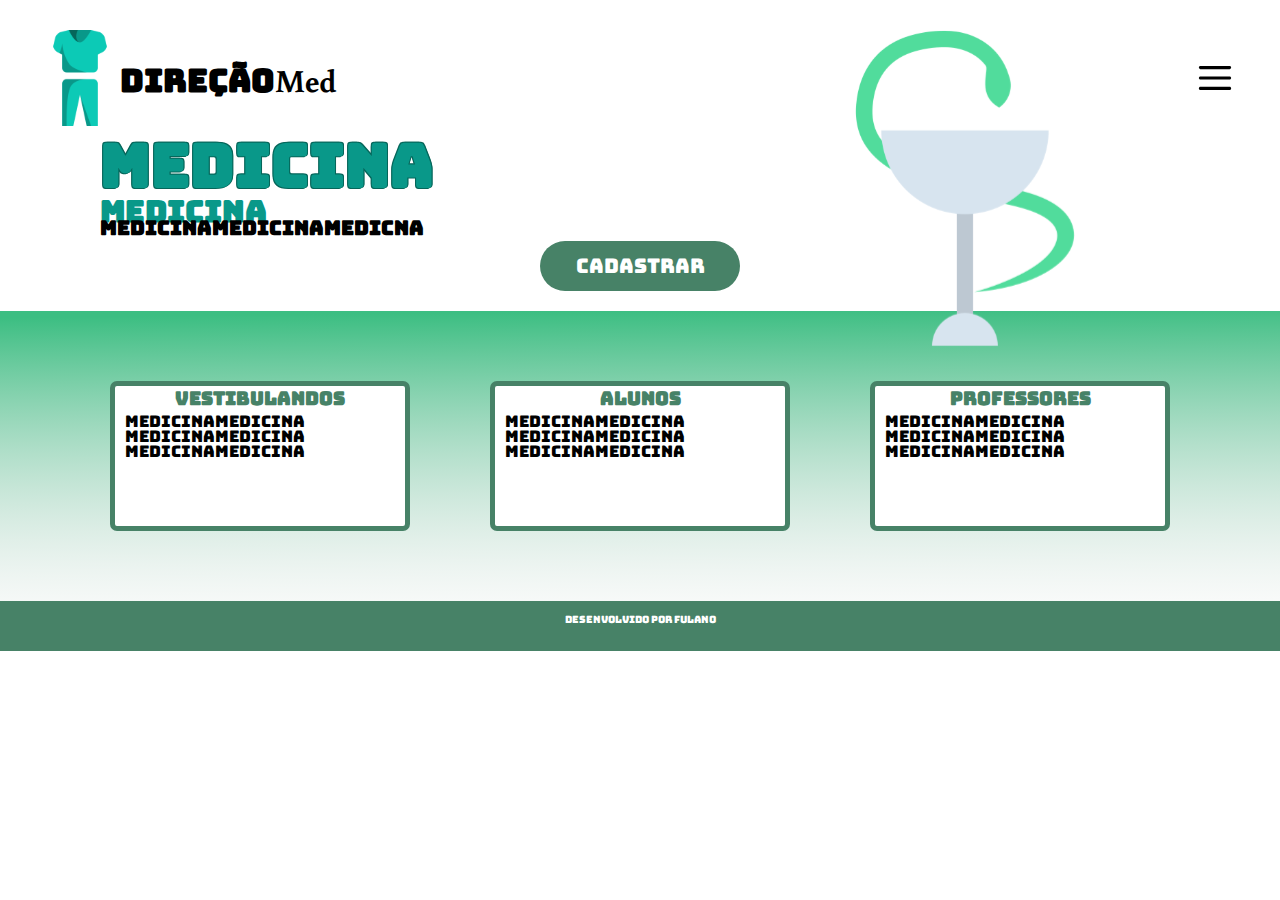
<file: index.html>
<!DOCTYPE html>
<html lang="pt-br">

<head>
    <meta charset="UTF-8">
    <meta http-equiv="X-UA-Compatible" content="IE=edge">
    <meta name="viewport" content="width=device-width, initial-scale=1.0">
    <title>MedConnect</title>
    <link rel="stylesheet" href="/style.css">
    <link rel="preconnect" href="https://fonts.googleapis.com">
    <link rel="preconnect" href="https://fonts.gstatic.com" crossorigin>
    <link href="https://fonts.googleapis.com/css2?family=Bungee&display=swap" rel="stylesheet">
    <link href="https://fonts.googleapis.com/css2?family=Buenard&family=Bungee&display=swap" rel="stylesheet">
</head>

<body>
    <header>

        <div class="header">
            <div class="logo">
                <a href="/index.html">
                    <img class="roupa" src="/roupinha.svg" alt="Roupa Médica">
                </a>
                <h1><a class="texto-link" href="/index.html"><span class="med">DIREÇÃO</span><span
                            class="connect">Med</span></a></h1>
            </div>
            <a href="">
                <img class="sanduiche" src="/Menu.svg" alt="Menu Sanduiche">
            </a>
        </div>

    </header>
    <main>
        <img class="farmacia" src="/simbolo_farmacia.svg" alt="">
        <div class="caixa1">
            <h2 class="medicina">MEDICINA</h2>
            <h3 class="medicina2">medicina</h3>
            <h4 class="medicina3">medicinamedicinamedicna</h4>
        </div>
        <div class="botao">

            <button class="botao-estilo" type="button">
                <a class="texto-link-botao" href="/cadastro.html"> <span class="cadastrar">Cadastrar</span></a>
            </button>

        </div>
        <div class="cards">
            <a class="link-card" href="/vetibulandoLogin.html">
                <div class="card">
                    <h3 class="nome-card">VESTIBULANDOS</h3>
                    <ul class="list">
                        <li class="listing">medicinamedicina</li>
                        <li class="listing">medicinamedicina</li>
                        <li class="listing">medicinamedicina</li>
                    </ul>
                </div>
            </a>
            <a class="link-card" href="/alunoLogin.html">
                <div class="card">
                    <h3 class="nome-card">ALUNOS</h3>
                    <ul class="list">
                        <li class="listing">medicinamedicina</li>
                        <li class="listing">medicinamedicina</li>
                        <li class="listing">medicinamedicina</li>
                    </ul>
                </div>
            </a>
            <a class="link-card" href="/professorLogin.html">
                <div class="card">
                    <h3 class="nome-card">PROFESSORES</h3>
                    <ul class="list">
                        <li class="listing">medicinamedicina</li>
                        <li class="listing">medicinamedicina</li>
                        <li class="listing">medicinamedicina</li>
                    </ul>
                </div>
            </a>

        </div>

    </main>
    <footer>
        <p class="footer">DESENVOLVIDO POR FULANO</p>
    </footer>
</body>

</html>
</file>
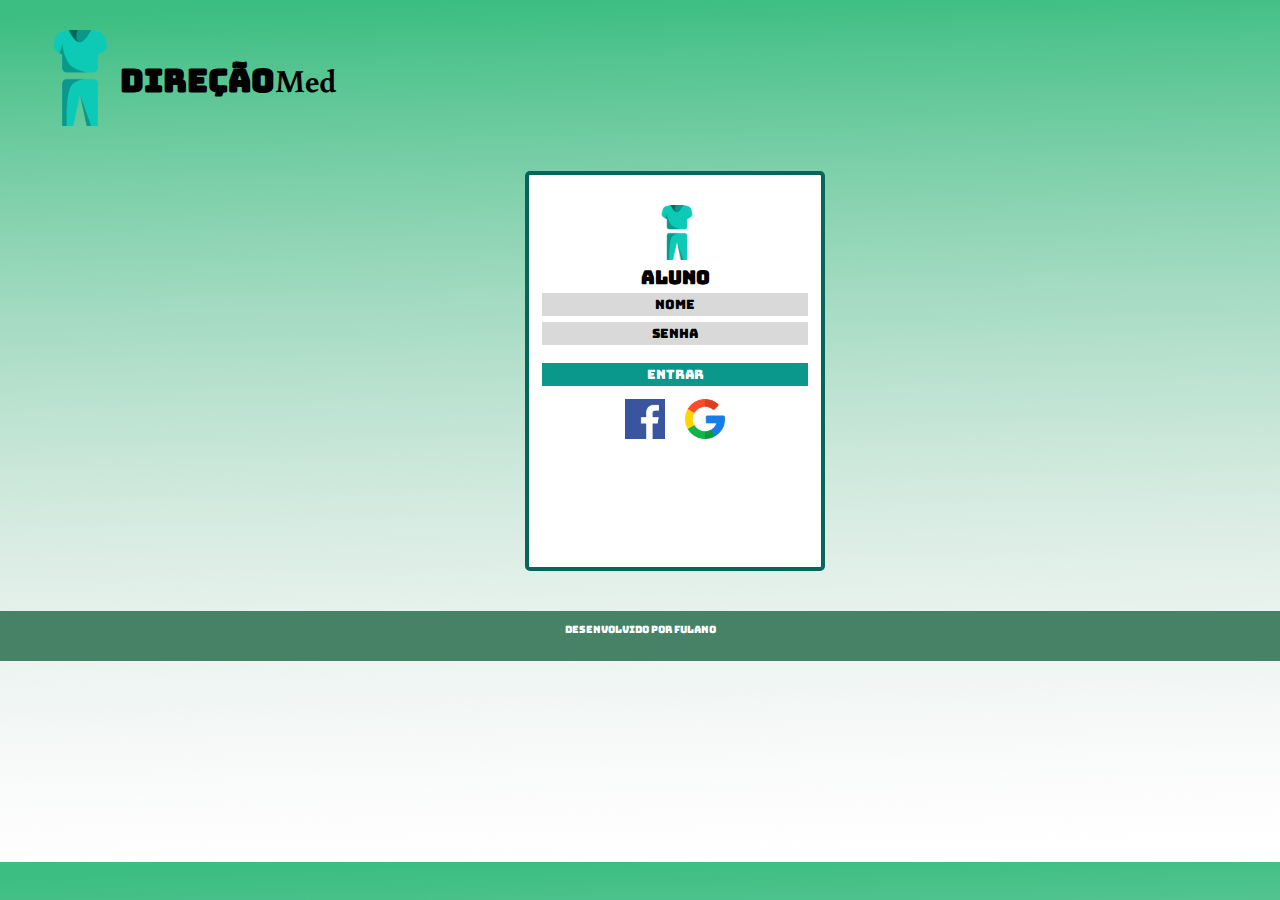
<file: alunoLogin.html>
<!DOCTYPE html>
<html lang="pt-br">

<head>
    <meta charset="UTF-8">
    <meta http-equiv="X-UA-Compatible" content="IE=edge">
    <meta name="viewport" content="width=device-width, initial-scale=1.0">
    <title>Login</title>
    <link rel="stylesheet" href="/style.css">
    <link rel="preconnect" href="https://fonts.googleapis.com">
    <link rel="preconnect" href="https://fonts.gstatic.com" crossorigin>
    <link href="https://fonts.googleapis.com/css2?family=Bungee&display=swap" rel="stylesheet">
    <link href="https://fonts.googleapis.com/css2?family=Buenard&family=Bungee&display=swap" rel="stylesheet">
</head>

<body class="body-cadastro">
    <header>
        <div class="header">
            <div class="logo">
                <a href="/index.html">
                    <img class="roupa" src="/roupinha.svg" alt="Roupa Médica">
                </a>
                <h1><a class="texto-link" href="/index.html"><span class="med">DIREÇÃO</span><span
                            class="connect">Med</span></a></h1>
            </div>
        </div>
    </header>
    <main>
        <div class="container">
            <ul class="fake-modal">
                <img class="roupa-modal" src="/roupinha.svg" alt="">
                <h3 class="titulo-modal">ALUNO</h3>
                <div class="informações-modal">
                    <div class="cadastro-modal">
                        <li class="list-modal">Nome</li>
                    </div>
                    <div class="cadastro-modal">
                        <li class="list-modal">Senha</li>
                    </div>
                    
                    <a class="botao-modal" href="">
                        <div class="login-modal">
                            <li class="list-modal-cadastrar">ENTRAR</li>
                        </div>
                    </a>
                </div>
                <div class="cards-modal">
                    <a href="">
                        <img class="icons-modal" src="/facebook.png" alt="">
                    </a>
                    <a href="">
                        <img class="icons-modal" src="/google.png" alt="">
                    </a>  
                  
                </div>
            </ul>
        </div>
    </main>
    <footer>
        <p class="footer">DESENVOLVIDO POR FULANO</p>
    </footer>
</body>

</html>
</file>
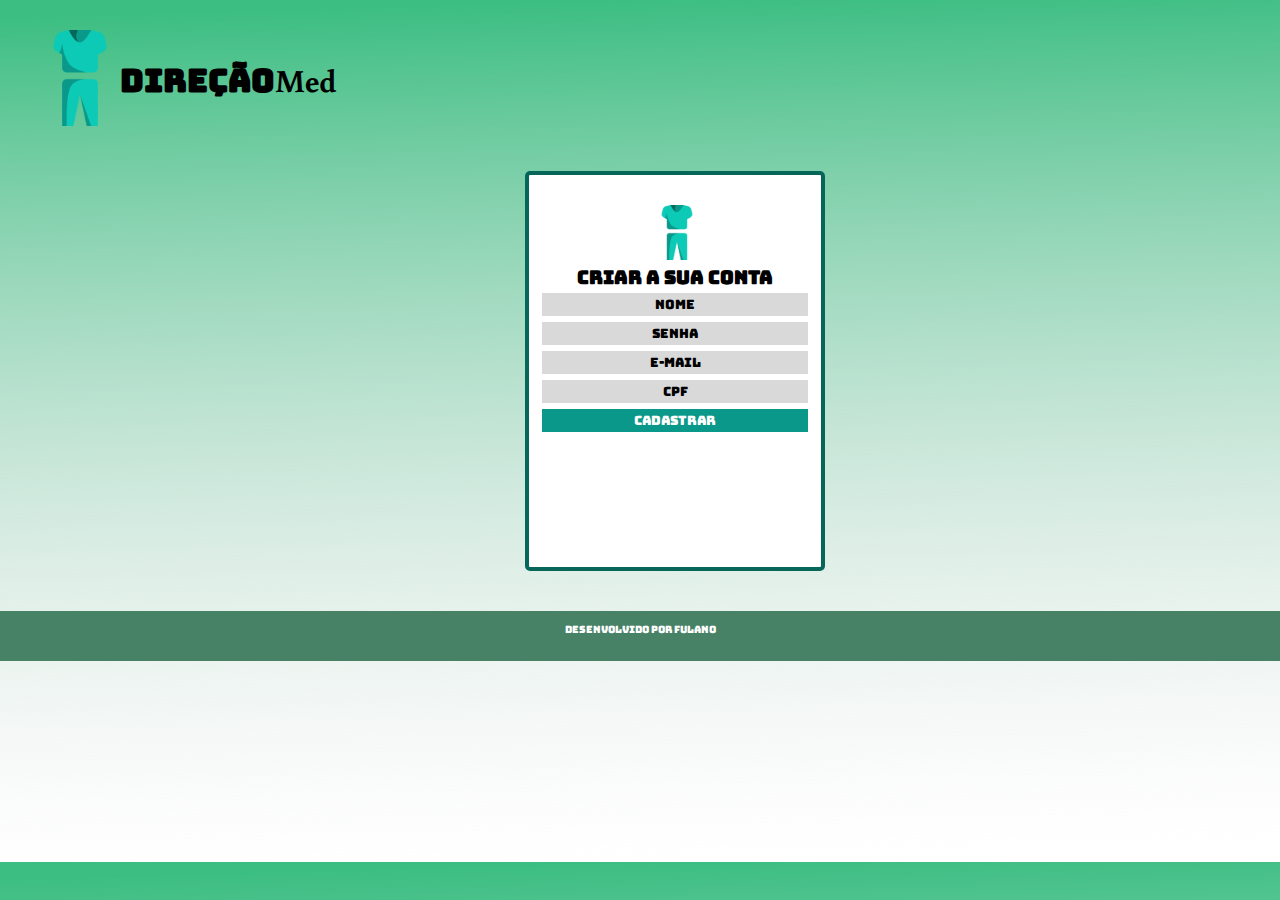
<file: cadastro.html>
<!DOCTYPE html>
<html lang="pt-br">

<head>
    <meta charset="UTF-8">
    <meta http-equiv="X-UA-Compatible" content="IE=edge">
    <meta name="viewport" content="width=device-width, initial-scale=1.0">
    <link rel="stylesheet" href="/style.css">
    <link rel="preconnect" href="https://fonts.googleapis.com">
    <link rel="preconnect" href="https://fonts.gstatic.com" crossorigin>
    <link href="https://fonts.googleapis.com/css2?family=Bungee&display=swap" rel="stylesheet">
    <link href="https://fonts.googleapis.com/css2?family=Buenard&family=Bungee&display=swap" rel="stylesheet">
    <title>Cadastro</title>
</head>

<body class="body-cadastro">
    <header>
        <div class="header">
            <div class="logo">
                <a href="/index.html">
                    <img class="roupa" src="/roupinha.svg" alt="Roupa Médica">
                </a>
                <h1><a class="texto-link" href="/index.html"><span class="med">DIREÇÃO</span><span
                            class="connect">Med</span></a></h1>
            </div>
        </div>
    </header>
    <main>
        <div class="container">
            <ul class="fake-modal">
                <img class="roupa-modal" src="/roupinha.svg" alt="">
                <h3 class="titulo-modal">Criar a sua conta</h3>
                <div class="informações-modal">
                    <div class="cadastro-modal">
                        <li class="list-modal">Nome</li>
                    </div>
                    <div class="cadastro-modal">
                        <li class="list-modal">Senha</li>
                    </div>
                    <div class="cadastro-modal">
                        <li class="list-modal">E-mail</li>
                    </div>
                    <div class="cadastro-modal">
                        <li class="list-modal">CPF</li>
                    </div>
                    <a class="botao-modal" href="">
                        <div class="cadastro-modal">
                            <li class="list-modal-cadastrar">CADASTRAR</li>
                        </div>
                    </a>
                </div>
            </ul>
        </div>
    </main>
    <footer>
        <p class="footer">DESENVOLVIDO POR FULANO</p>
    </footer>
</body>

</html>
</file>
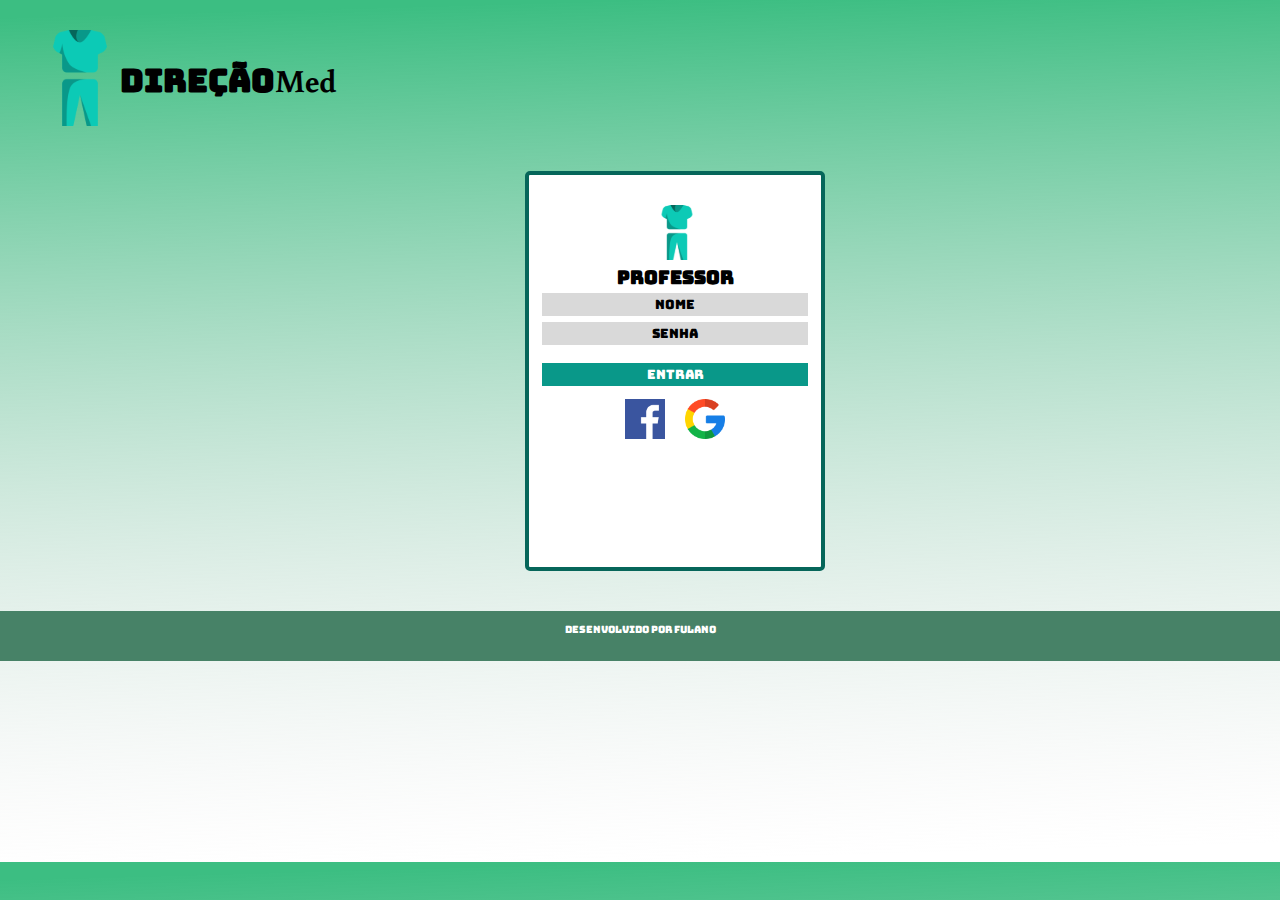
<file: professorLogin.html>
<!DOCTYPE html>
<html lang="en">

<head>
    <meta charset="UTF-8">
    <meta http-equiv="X-UA-Compatible" content="IE=edge">
    <meta name="viewport" content="width=device-width, initial-scale=1.0">
    <title>Login</title>
    <link rel="stylesheet" href="/style.css">
    <link rel="preconnect" href="https://fonts.googleapis.com">
    <link rel="preconnect" href="https://fonts.gstatic.com" crossorigin>
    <link href="https://fonts.googleapis.com/css2?family=Bungee&display=swap" rel="stylesheet">
    <link href="https://fonts.googleapis.com/css2?family=Buenard&family=Bungee&display=swap" rel="stylesheet">
</head>

<body class="body-cadastro">
    <header>
        <div class="header">
            <div class="logo">
                <a href="/index.html">
                    <img class="roupa" src="/roupinha.svg" alt="Roupa Médica">
                </a>
                <h1><a class="texto-link" href="/index.html"><span class="med">DIREÇÃO</span><span
                            class="connect">Med</span></a></h1>
            </div>
        </div>
    </header>
    <main>
        <div class="container">
            <ul class="fake-modal">
                <img class="roupa-modal" src="/roupinha.svg" alt="">
                <h3 class="titulo-modal">PROFESSOR</h3>
                <div class="informações-modal">
                    <div class="cadastro-modal">
                        <li class="list-modal">Nome</li>
                    </div>
                    <div class="cadastro-modal">
                        <li class="list-modal">Senha</li>
                    </div>

                    <a class="botao-modal" href="">
                        <div class="login-modal">
                            <li class="list-modal-cadastrar">ENTRAR</li>
                        </div>
                    </a>
                </div>
                <div class="cards-modal">
                    <a href="">
                        <img class="icons-modal" src="/facebook.png" alt="">
                    </a>
                    <a href="">
                        <img class="icons-modal" src="/google.png" alt="">
                    </a>

                </div>
            </ul>
        </div>
    </main>
    <footer>
        <p class="footer">DESENVOLVIDO POR FULANO</p>
    </footer>
</body>

</html>
</file>
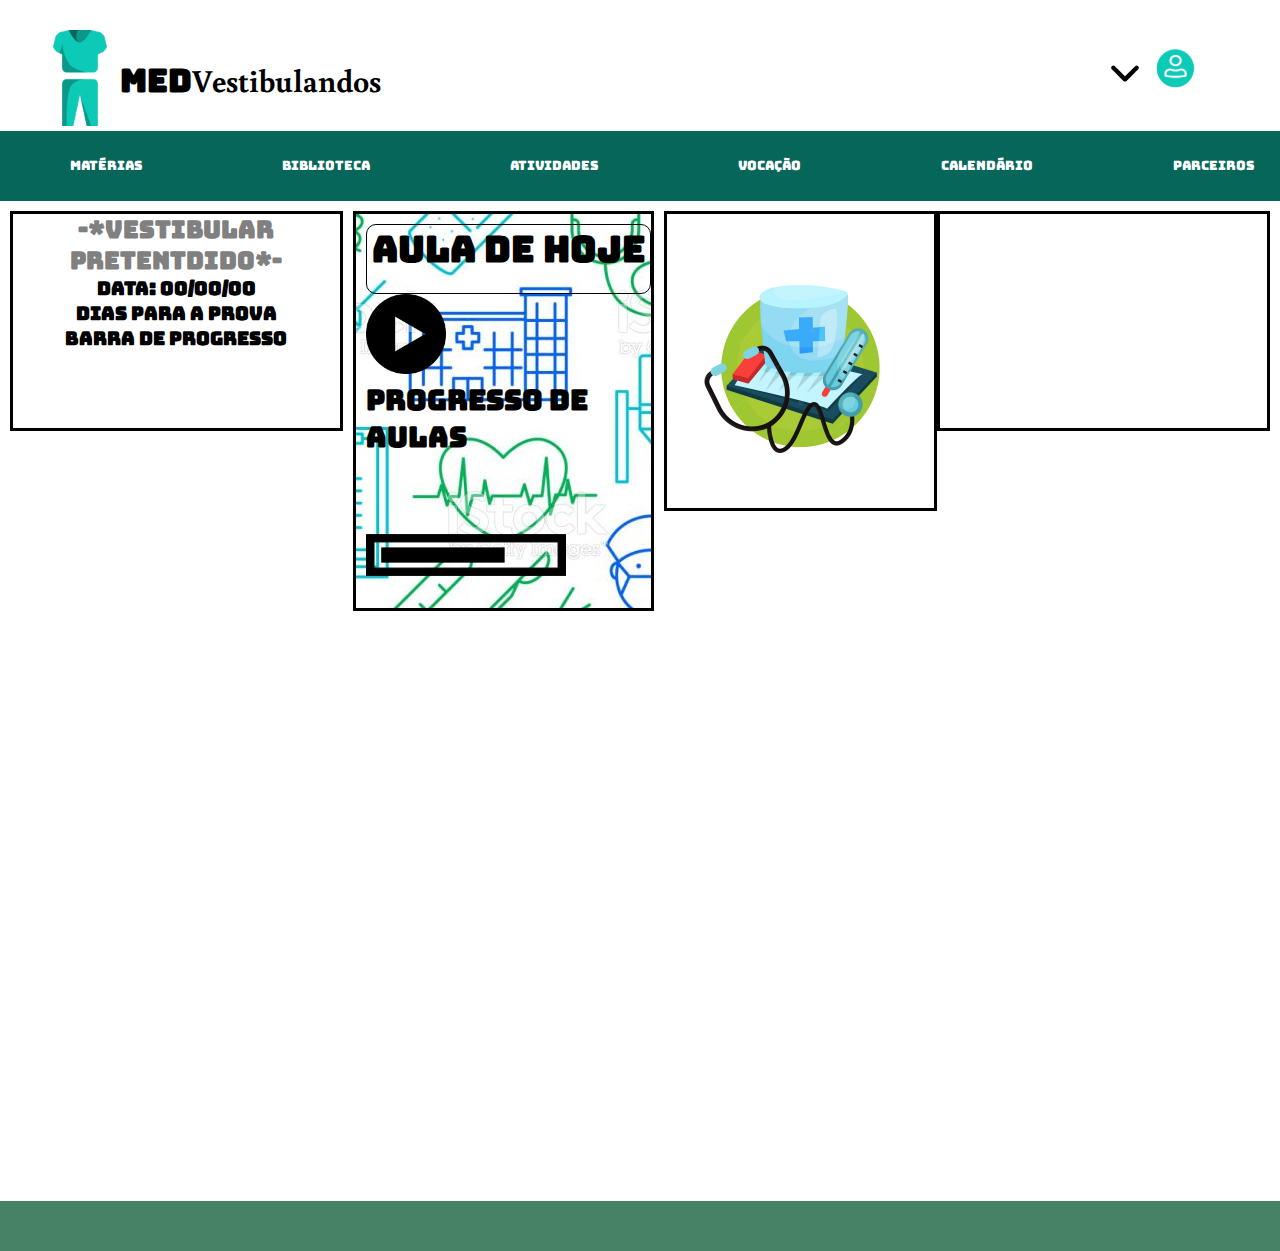
<file: vestibulando.html>
<!DOCTYPE html>
<html lang="pt-br">

<head>
    <meta charset="UTF-8">
    <meta http-equiv="X-UA-Compatible" content="IE=edge">
    <meta name="viewport" content="width=device-width, initial-scale=1.0">
    <title>MedConnect</title>
    <link rel="stylesheet" href="/style.css">
    <link rel="preconnect" href="https://fonts.googleapis.com">
    <link rel="preconnect" href="https://fonts.gstatic.com" crossorigin>
    <link href="https://fonts.googleapis.com/css2?family=Bungee&display=swap" rel="stylesheet">
    <link href="https://fonts.googleapis.com/css2?family=Buenard&family=Bungee&display=swap" rel="stylesheet">
</head>

<body>
    <header>

        <div class="header">
            <div class="logo">
                <a href="/index.html">
                    <img class="roupa" src="/roupinha.svg" alt="Roupa Médica">
                </a>
                <h1><a class="texto-link" href="/index.html"><span class="med">MED</span><span
                            class="connect">Vestibulandos</span></a></h1>
            </div>
            <a class="seta" href="">
                <img src="/seta.svg" alt="">
            </a>
            <a class="perfil" href="">
                <img class="sanduiche" src="/perfil.svg" alt="perfil">
            </a>
        </div>

    </header>
    <main>
        <nav class="barra-opcoes">
            <ul class="lista-opcoes">
                <a class="link-opcoes" href="">
                    <li class="opcoes">MATÉRIAS</li>
                </a>
                <a class="link-opcoes" href="">
                    <li class="opcoes">BIBLIOTECA</li>
                </a>
                <a class="link-opcoes" href="">
                    <li class="opcoes">ATIVIDADES</li>
                </a>
                <a class="link-opcoes" href="">
                    <li class="opcoes">VOCAÇÃO</li>
                </a>
                <a class="link-opcoes" href="">
                    <li class="opcoes">CALENDÁRIO</li>
                </a>
                <a class="link-opcoes" href="">
                    <li class="opcoes">PARCEIROS</li>
                </a>

            </ul>
        </nav>
        <div class="corpo-conteudo">
            <div class="container1">
                <a class="link-conteudo" href="">
                    <h2 class="titulo-conteudo">-*VESTIBULAR PRETENTDIDO*-</h2>
                    <h3>DATA: 00/00/00</h3>
                    <h3>DIAS PARA A PROVA</h3>
                    <h3>BARRA DE PROGRESSO</h3>
                </a>
            </div>
            <div class="container2">
                <a class="play-text" href="">
                    <h2 class="play-aula">Aula de Hoje</h2>
                    <img class="play-conteudo" src="/play-button.png" alt="">
                    <h3>Progresso de aulas</h3>
                    <img class="load-conteudo" src="/load-bar.png" alt="">
                </a>
            </div>
            <div class="container3">
                <a href="">
                    <img class="esteto" src="/esteto.svg" alt="">
                </a>

            </div>
            <div class="container4">
                <a href="">

                </a>
            </div>
        </div>
        <div class="corpo-conteudo2">

        </div>
    </main>
    <footer>

    </footer>
</body>

</html>
</file>
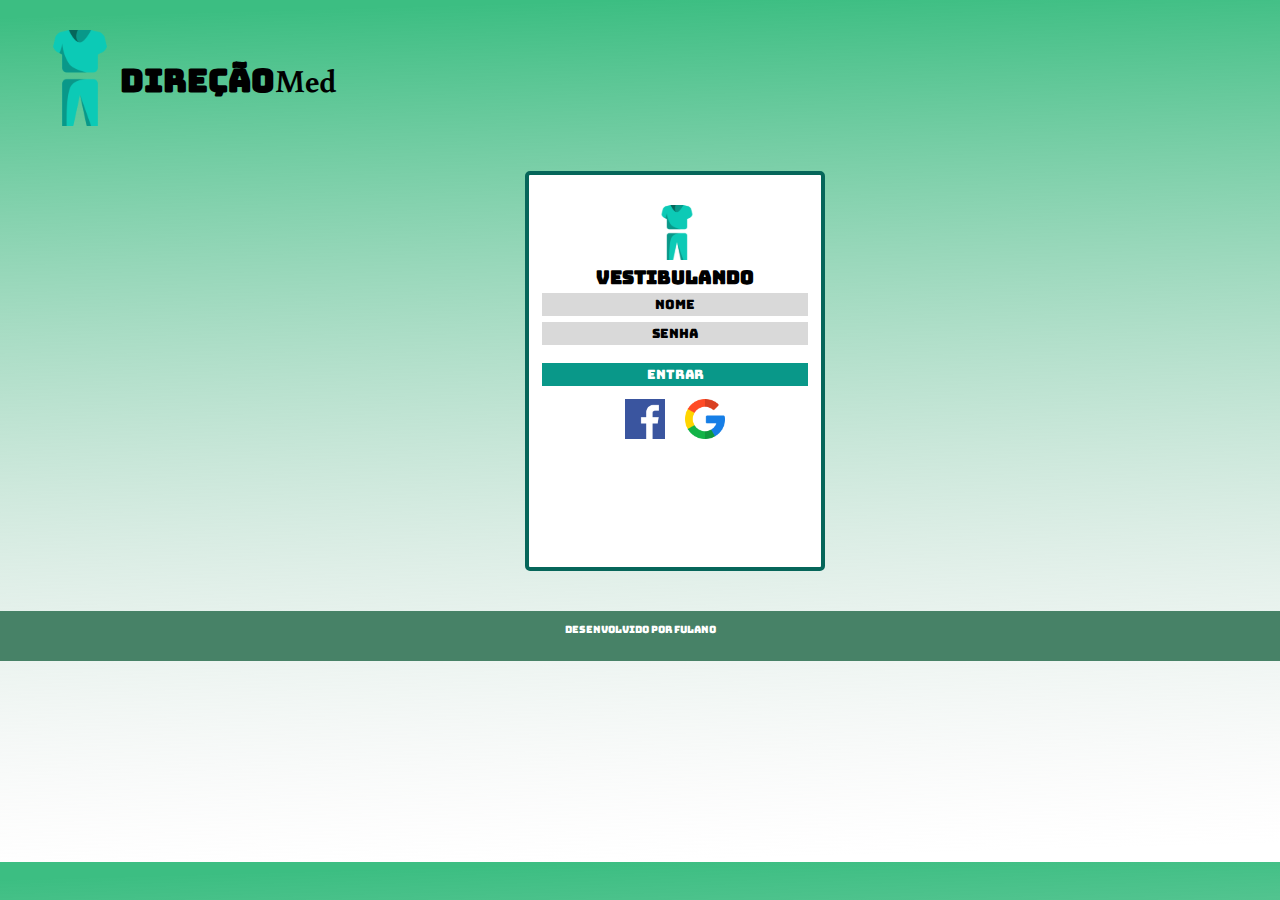
<file: vetibulandoLogin.html>
<!DOCTYPE html>
<html lang="pt-br">

<head>
    <meta charset="UTF-8">
    <meta http-equiv="X-UA-Compatible" content="IE=edge">
    <meta name="viewport" content="width=device-width, initial-scale=1.0">
    <title>Login</title>
    <link rel="stylesheet" href="/style.css">
    <link rel="preconnect" href="https://fonts.googleapis.com">
    <link rel="preconnect" href="https://fonts.gstatic.com" crossorigin>
    <link href="https://fonts.googleapis.com/css2?family=Bungee&display=swap" rel="stylesheet">
    <link href="https://fonts.googleapis.com/css2?family=Buenard&family=Bungee&display=swap" rel="stylesheet">
</head>

<body class="body-cadastro">
    <header>
        <div class="header">
            <div class="logo">
                <a href="/index.html">
                    <img class="roupa" src="/roupinha.svg" alt="Roupa Médica">
                </a>
                <h1><a class="texto-link" href="/index.html"><span class="med">DIREÇÃO</span><span
                            class="connect">Med</span></a></h1>
            </div>
        </div>
    </header>
    <main>
        <div class="container">
            <ul class="fake-modal">
                <img class="roupa-modal" src="/roupinha.svg" alt="">
                <h3 class="titulo-modal">VESTIBULANDO</h3>
                <div class="informações-modal">
                    <div class="cadastro-modal">
                        <li class="list-modal">Nome</li>
                    </div>
                    <div class="cadastro-modal">
                        <li class="list-modal">Senha</li>
                    </div>
                    <a class="botao-modal" href="/vestibulando.html">
                        <div class="login-modal">
                            <li class="list-modal-cadastrar">ENTRAR</li>
                        </div>
                    </a>

                </div>
                <div class="cards-modal">
                    <a href="">
                        <img class="icons-modal" src="/facebook.png" alt="">
                    </a>
                    <a href="">
                        <img class="icons-modal" src="/google.png" alt="">
                    </a>

                </div>
            </ul>
        </div>
    </main>
    <footer>
        <p class="footer">DESENVOLVIDO POR FULANO</p>
    </footer>
</body>

</html>
</file>
<file: style.css>
* {
    margin: 0;
    padding: 0;
    box-sizing: border-box;
    font-family: 'Bungee', cursive;
}

/* body {

    background-repeat: no-repeat;
    background-position: center;
    background-size: cover;
    background-attachment: fixed;
} */

body {
    height: 100vh;
}

.header {
    align-items: center;
    display: flex;
    justify-content: space-between;
    padding-left: 40px;
    padding-top: 30px;
    padding-right: 40px;
}

.logo {
    display: flex;
    align-items: center;
    color: black;
}

.roupa {
    width: 80px;
}

.texto-link {
    text-decoration: none;
}

.med {
    color: #000000;
}

.connect {
    font-family: 'Buenard', serif;
    color: #000000;
}

.sanduiche {
    width: 50px;
}

.farmacia {
    position: absolute;
    right: 200px;
    width: 230px;
    top: 13px;

}

.caixa1 {
    padding-left: 100px;
}

.botao {
    justify-content: center;
    text-align: center;
    padding-bottom: 20px;
}

.botao-estilo {
    background-color: #478267;
    color: white;
    border-radius: 30px;
    width: 200px;
    height: 50px;
    border: none;
    cursor: pointer;
}

.cadastrar {
    color: white;
    font-size: 20px;
}

.texto-link-botao {
    text-decoration: none;
    padding-left: 15px;
    padding-right: 15px;
}

.medicina {
    color: #099889;
    font-size: 60px;
    margin-top: 35px;
    line-height: 0;
    text-shadow:
        -1px -1px 0px #06665A,
        -1px 1px 0px #06665A,
        1px -1px 0px #06665A,
        1px 0px 0px #06665A;
}

.medicina2 {
    font-size: 30px;
    color: #099889;
    line-height: 0;
    margin-top: 45px;
}

.medicina3 {
    font-size: 20px;
    margin-top: 4px;
}

.cards {
    padding: 70px;
    display: flex;
    justify-content: center;
    background-image: url(/gradient.svg);
}

.card {
    width: 300px;
    height: 150px;
    background-color: #fff;
    border: 5px solid #478267;
    border-radius: 7px;
    margin: auto;
}

.link-card {
    text-decoration: none;
    color: #000000;
    margin: auto;
}

.nome-card {
    color: #478267;
    text-align: center;
}

.list {
    list-style-type: none;
    margin: 0;
    padding: 0;
}

.listing {
    padding-left: 10px;
    height: 15px;
}

footer {
    height: 50px;
    background-color: #478267;
    color: #fff;
    text-align: center;
}

.footer {
    padding: 12px;
    font-size: 10px;
}

/* cadastro */

.body-cadastro {
    background-image: url(/gradienteverde.svg);
}

.container {
    width: 1350px;
    height: 480px;
    display: flex;
    flex-direction: row;
    justify-content: center;
    align-items: center;

}

.fake-modal {
    width: 300px;
    height: 400px;
    background: #fff;
    border: 4px solid #06665A;
    border-radius: 5px;
    padding-left: 10px;
    padding-right: 10px;
}

.roupa-modal {
    padding-left: 115px;
    padding-top: 30px;
}

.titulo-modal {
    text-align: center;
}

.list-modal {
    background-color: #D9D9D9;
    padding: 3px;
    list-style-type: none;
    text-align: center;
    font-size: small;
}

.cadastro-modal {
    padding: 3px;
}

.list-modal-cadastrar {
    background-color: #099889;
    color: #fff;
    padding: 3px;
    list-style-type: none;
    text-align: center;
    font-size: small;
}

.login-modal {
    padding: 3px;
    padding-top: 15px;
}

.botao-modal {
    text-decoration: none;
}

.cards-modal {
    display: flex;
    justify-content: center;
    margin: auto;
}

.icons-modal {
    width: 60px;
    margin: auto;
    padding: 10px;
}

/* vestibulando */

.seta {
    position: absolute;
    top: 40px;
    right: 50px;
    padding-right: 70px;
}

.perfil {
    width: 90px;
    height: 70px;
}

.barra-opcoes {
    background-color: #06665A;
    display: flex;
    height: 70px;
}

.lista-opcoes {
    display: flex;
    justify-content: space-around;
    align-items: center;
    margin: auto;
}

.link-opcoes {
    text-decoration: none;
}

.opcoes {
    list-style-type: none;
    color: #fff;
    font-size: small;
    padding-left: 70px;
    padding-right: 70px;
}

.corpo-conteudo {
    background-color: #fff;
    height: 1000px;
    padding: 10px;
    display: flex;
}

.link-conteudo {
    text-decoration: none;
    color: #000000;
}

.titulo-conteudo {
    color: gray;
}

.container1 {
    text-align: center;
    align-items: center;
    border: 3px solid #000000;
    width: 500px;
    height: 220px;
    margin-right: 10px;
}

.container2 {
    background-image: url(/backMedicine.svg);
    border: 3px solid #000000;
    width: 400px;
    height: 400px;
    padding-left: 10px;
    margin-right: 10px;
}

.play-text {
    color: #000000;
    text-decoration: none;
    font-size: x-large;
    padding-bottom: 10px;
}

.play-aula {
    margin-top: 10px;
    border: 1px solid black;
    width: 285px;
    height: 70px;
    padding-left: 5px;
    border-radius: 10px;
}

.play-conteudo {
    width: 80px;
}

.load-conteudo {
    width: 200px;
}

.container3{
    width: 410px;
    height: 300px;
    border: 3px solid black;
}

.esteto{
    width: 250px;
    padding-left: 0px;
    padding-top: 30px;
}

.container4{
    width: 500px;
    height: 220px;
    border: 3px solid black;
}
</file>
